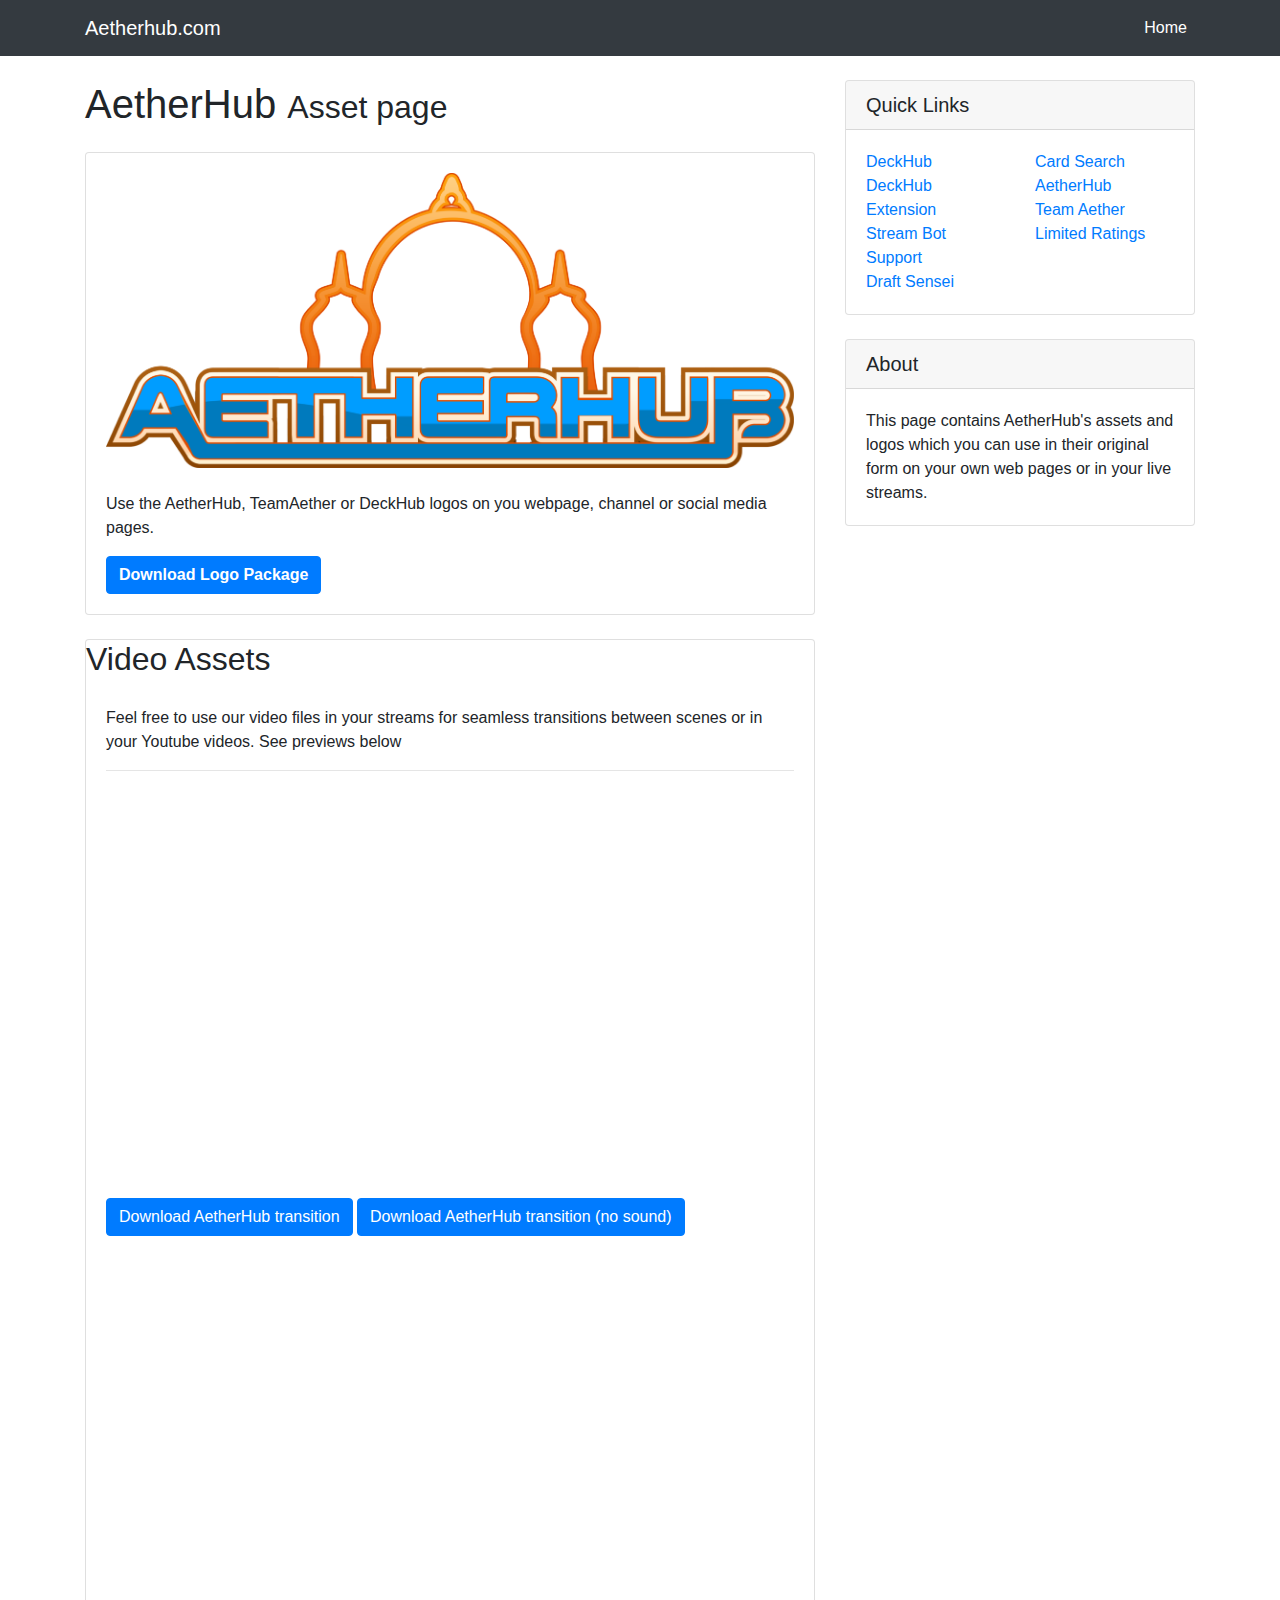
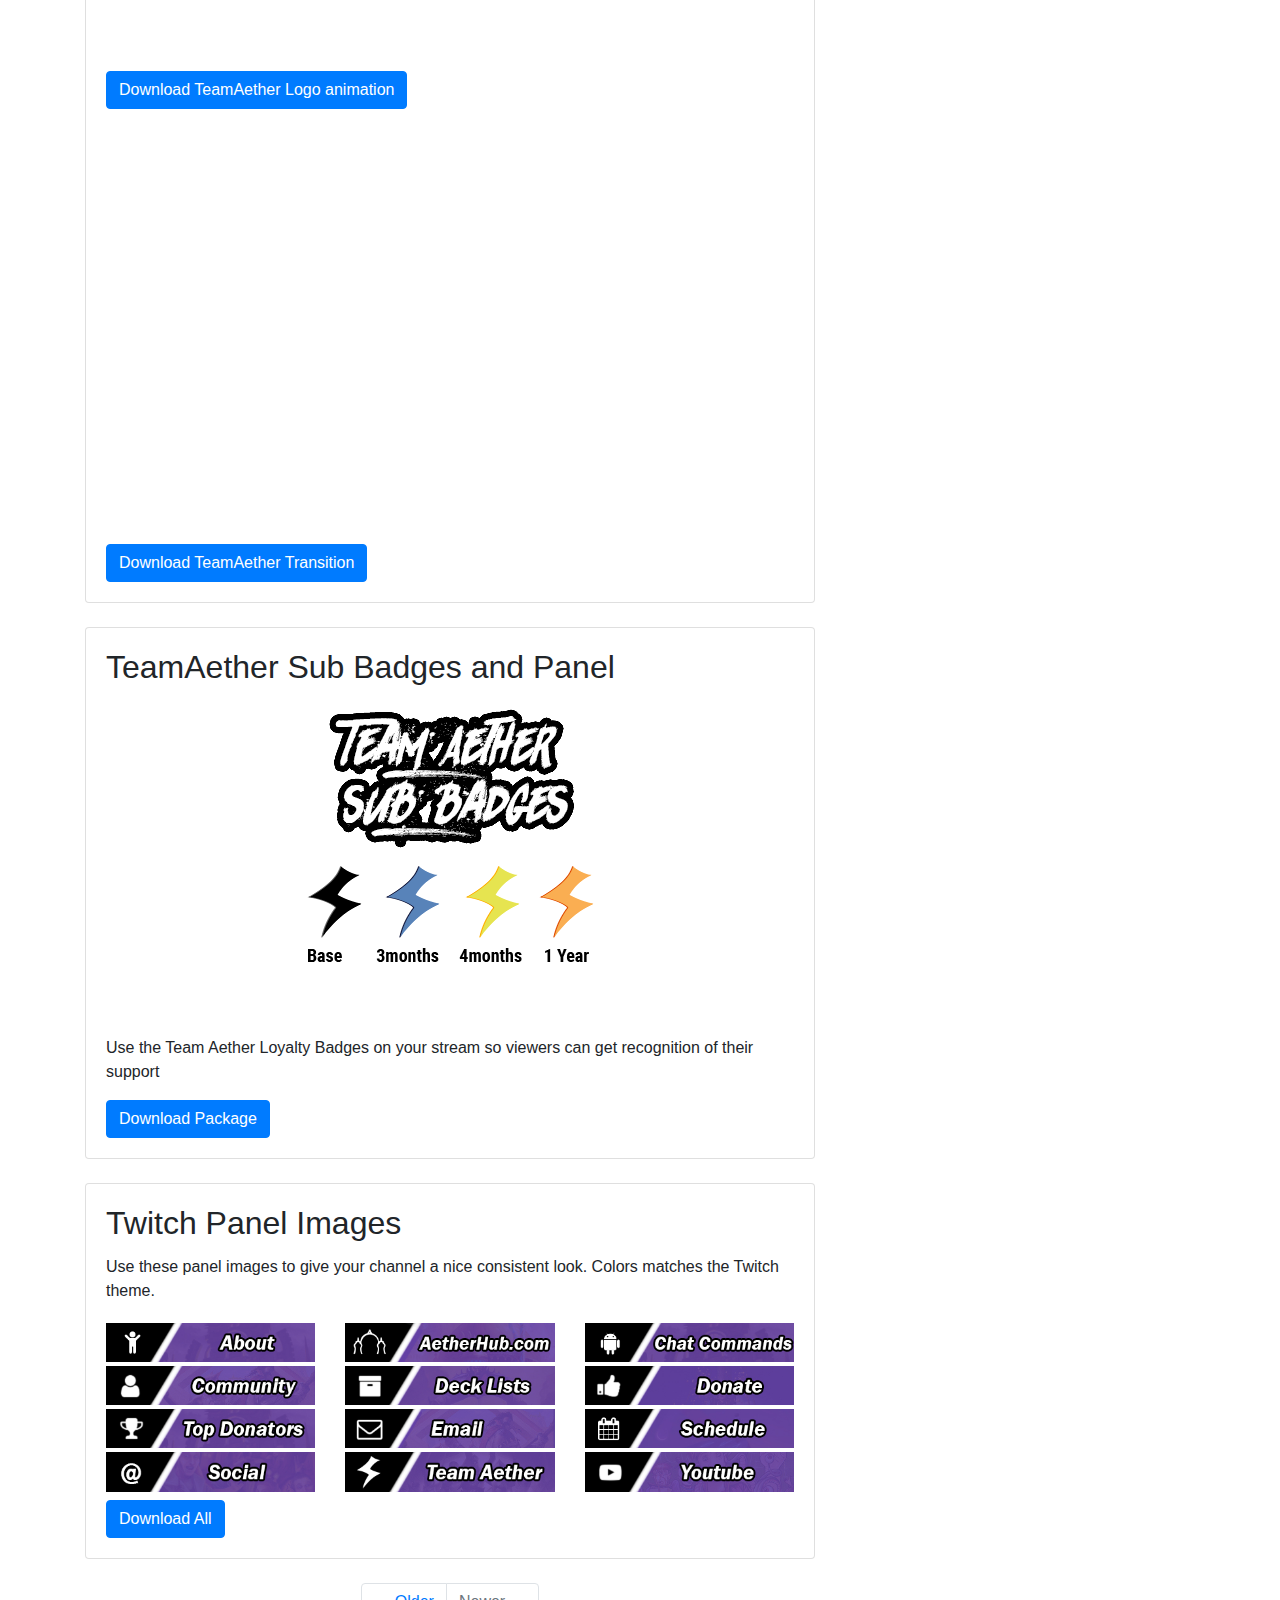
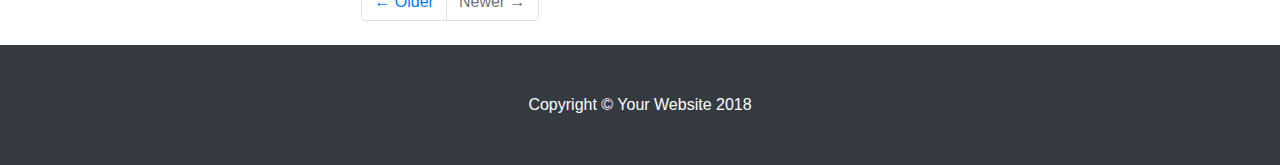
<file: index.htm>
<!DOCTYPE html>
<html lang="en">

  <head>

    <meta charset="utf-8">
    <meta name="viewport" content="width=device-width, initial-scale=1, shrink-to-fit=no">
    <meta name="description" content="">
    <meta name="author" content="">
    <link rel='icon' href='favicon.ico' type='image/x-icon'/ >
    <title>AetherHub Assets</title>

    <!-- Bootstrap core CSS -->
    <link href="vendor/bootstrap/css/bootstrap.min.css" rel="stylesheet">

    <!-- Custom styles for this template -->
    <link href="css/blog-home.css" rel="stylesheet">

  </head>

  <body>

    <!-- Navigation -->
    <nav class="navbar navbar-expand-lg navbar-dark bg-dark fixed-top">
      <div class="container">
        <a class="navbar-brand" href="https://aetherhub.com">Aetherhub.com</a>
        <button class="navbar-toggler" type="button" data-toggle="collapse" data-target="#navbarResponsive" aria-controls="navbarResponsive" aria-expanded="false" aria-label="Toggle navigation">
          <span class="navbar-toggler-icon"></span>
        </button>
        <div class="collapse navbar-collapse" id="navbarResponsive">
          <ul class="navbar-nav ml-auto">
            <li class="nav-item active">
              <a class="nav-link" href="#">Home
                <span class="sr-only">(current)</span>
              </a>
            </li>
          </ul>
        </div>
      </div>
    </nav>

    <!-- Page Content -->
    <div class="container">

      <div class="row">

        <!-- Blog Entries Column -->
        <div class="col-md-8">

          <h1 class="my-4">AetherHub
            <small>Asset page</small>
          </h1>

          <div class="card mb-4">
            <div class="card-body">
              <img class="img-fluid" src="dl\Logo1Large.png">
              <br><br>
              <p class="card-text">Use the AetherHub, TeamAether or DeckHub logos on you webpage, channel or social media pages.</p>
              <a href="dl\LogoPackage.zip" class="btn btn-primary"><b>Download Logo Package</b></a>
            </div>
          </div>

          <div class="card mb-4">
            <h2>Video Assets</h2>

            <div class="card-body">
              <p class="card-text">Feel free to use our video files in your streams for seamless transitions between scenes or in your Youtube videos. See previews below</p>
              <hr>
              <div class="embed-responsive embed-responsive-16by9">
                  <iframe class="embed-responsive-item" src="https://www.youtube.com/embed/ISv_8nICC3Q" allowfullscreen></iframe>
              </div>
              <br/>
              <a href="dl\Transition.mov" class="btn btn-primary">Download AetherHub transition</a> <a href="dl\TransitionNo Sound.mov" class="btn btn-primary">Download AetherHub transition (no sound)</a>
              <br/><br/>
              <div class="embed-responsive embed-responsive-16by9">
                  <iframe class="embed-responsive-item" src="https://www.youtube.com/embed/uZKhOjuSoh4" allowfullscreen></iframe>
              </div>
              <br/>
              <a href="dl\TeamAether.mp4" class="btn btn-primary">Download TeamAether Logo animation</a>
              <br/><br/>
              <div class="embed-responsive embed-responsive-16by9">
                  <iframe class="embed-responsive-item" src="https://www.youtube.com/embed/ylgAZytFrdw" allowfullscreen></iframe>
              </div>
              <br/>
              <a href="dl\TransitionTeamAether.flv" class="btn btn-primary">Download TeamAether Transition</a>
            </div>
          </div>

          <div class="card mb-4">
            <div class="card-body">
              <h2 class="card-title">TeamAether Sub Badges and Panel</h2>
              <div class="text-center">
                  <img class="img-fluid" src="dl\Panel-Loyalty-Badges.png">
                </div>
                <br/><br/>
              <p class="card-text">Use the Team Aether Loyalty Badges on your stream so viewers can get recognition of their support</p>
              <a href="dl\LoyaltyBadges.zip" class="btn btn-primary">Download Package</a>
            </div>
          </div>

          <!-- Blog Post -->
          <div class="card mb-4">
            
            <div class="card-body">
              <h2 class="card-title">Twitch Panel Images</h2>
              <p class="card-text">Use these panel images to give your channel a nice consistent look. Colors matches the Twitch theme.</p>
              
              <div class="row mt-1">
                <div class="col-md-4 mt-1">
                    <img class="img-fluid" src="dl\Twitch-About.jpg" height="60" width="320" Title="About">
                </div>
                <div class="col-md-4 mt-1">
                    <img class="img-fluid" src="dl\Twitch-AetherHub.jpg" height="60" width="320" Title="AetherHub">
                </div>
                <div class="col-md-4 mt-1">
                    <img class="img-fluid" src="dl\Twitch-ChatCommands.jpg" height="60" width="320" Title="Chat Commands">
                </div>
                <div class="col-md-4 mt-1">
                    <img class="img-fluid" src="dl\Twitch-Community.jpg" height="60" width="320" Title="Community">
                </div>
                <div class="col-md-4 mt-1">
                    <img class="img-fluid" src="dl\Twitch-DeckLists.jpg" height="60" width="320" Title="DeckLists">
                </div>
                <div class="col-md-4 mt-1">
                    <img class="img-fluid" src="dl\Twitch-Donate.jpg" height="60" width="320" Title="Donate">
                </div>
                <div class="col-md-4 mt-1">
                    <img class="img-fluid" src="dl\Twitch-Donators.jpg" height="60" width="320" Title="Donators">
                </div>
                <div class="col-md-4 mt-1">
                    <img class="img-fluid" src="dl\Twitch-Email.jpg" height="60" width="320" Title="Email">
                </div>
                <div class="col-md-4 mt-1">
                    <img class="img-fluid" src="dl\Twitch-Schedule.jpg" height="60" width="320" Title="Schedule">
                </div>
                <div class="col-md-4 mt-1">
                    <img class="img-fluid" src="dl\Twitch-Social.jpg" height="60" width="320" Title="Social">
                </div>
                <div class="col-md-4 mt-1">
                    <img class="img-fluid" src="dl\Twitch-TeamAether.jpg" height="60" width="320" Title="Team Aether">
                </div>
                <div class="col-md-4 mt-1">
                    <img class="img-fluid" src="dl\Twitch-Youtube.jpg" height="60" width="320" Title="Youtube">
                </div>
                <div class="col-md-12 mt-2">
                    <a href="dl\TwitchPanelmages.zip" class="btn btn-primary">Download All</a>
                </div>
            </div>

            </div>
          </div>

          <!-- Pagination -->
          <ul class="pagination justify-content-center mb-4">
            <li class="page-item">
              <a class="page-link" href="#">&larr; Older</a>
            </li>
            <li class="page-item disabled">
              <a class="page-link" href="#">Newer &rarr;</a>
            </li>
          </ul>

        </div>

        <!-- Sidebar Widgets Column -->
        <div class="col-md-4">
          <!-- Categories Widget -->
          <div class="card my-4">
            <h5 class="card-header">Quick Links</h5>
            <div class="card-body">
              <div class="row">
                <div class="col-lg-6">
                  <ul class="list-unstyled mb-0">
                    <li>
                      <a href="https://aetherhub.com/Meta/">DeckHub</a>
                    </li>
                    <li>
                        <a href="https://aetherhub.com/TwitchAssets/DeckHub">DeckHub Extension</a>
                      </li>
                    <li>
                      <a href="https://aetherhub.com/TwitchAssets/Bots">Stream Bot Support</a>
                    </li>
                    <li>
                      <a href="https://aetherhub.com/Apps/DraftSensei">Draft Sensei</a>
                    </li>

                  </ul>
                </div>
                <div class="col-lg-6">
                  <ul class="list-unstyled mb-0">
                    <li>
                      <a href="https://aetherhub.com/Card">Card Search</a>
                    </li>
                    <li>
                      <a href="https://aetherhub.com/Home/About">AetherHub</a>
                    </li>
                    <li>
                      <a href="https://aetherhub.com/Home/TeamAether">Team Aether</a>
                    </li>
                    <li>
                      <a href="https://aetherhub.com/Card/LimitedRatings">Limited Ratings</a>
                    </li>
                  </ul>
                </div>
              </div>
            </div>
          </div>

          <!-- Side Widget -->
          <div class="card my-4">
            <h5 class="card-header">About</h5>
            <div class="card-body">
              This page contains AetherHub's assets and logos which you can use in their original form on your own web pages or in your live streams.
            </div>
          </div>

        </div>

      </div>
      <!-- /.row -->

    </div>
    <!-- /.container -->

    <!-- Footer -->
    <footer class="py-5 bg-dark">
      <div class="container">
        <p class="m-0 text-center text-white">Copyright &copy; Your Website 2018</p>
      </div>
      <!-- /.container -->
    </footer>

    <!-- Bootstrap core JavaScript -->
    <script src="vendor/jquery/jquery.min.js"></script>
    <script src="vendor/bootstrap/js/bootstrap.bundle.min.js"></script>

  </body>

</html>
</file>
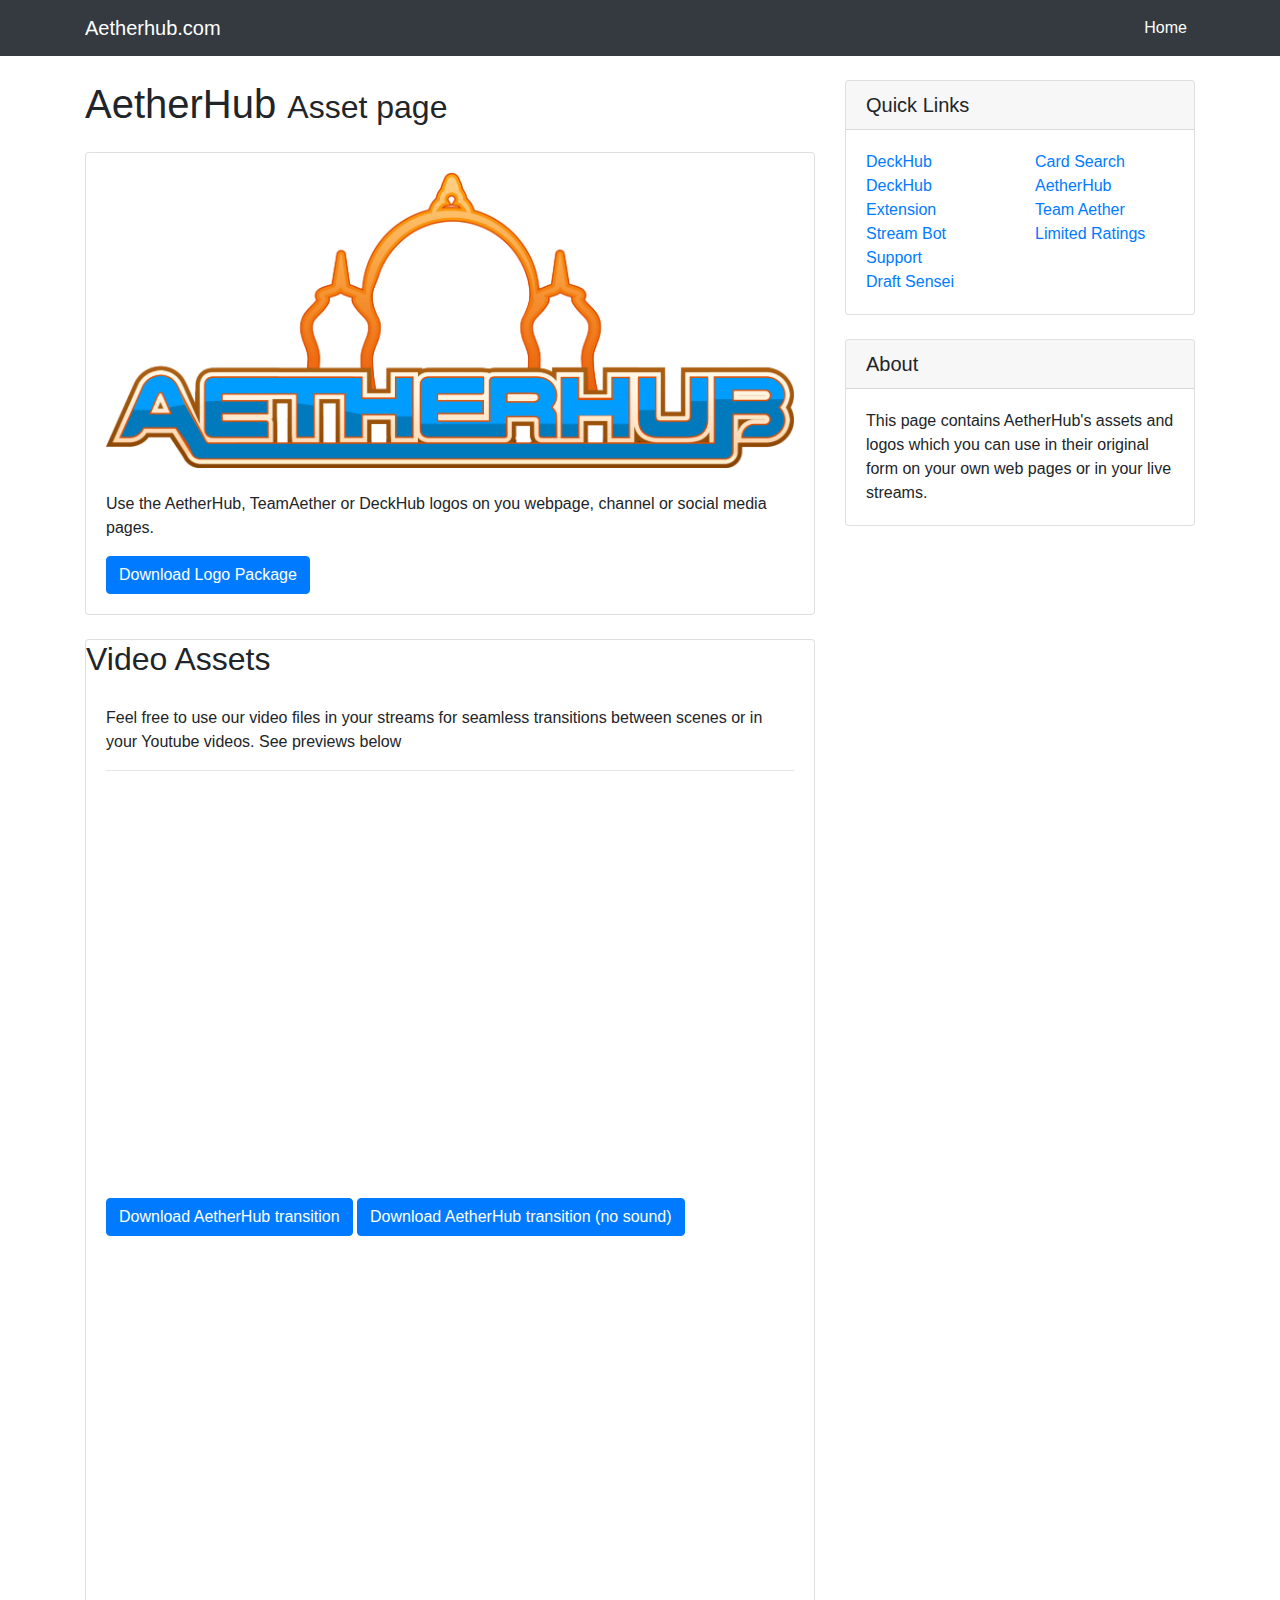
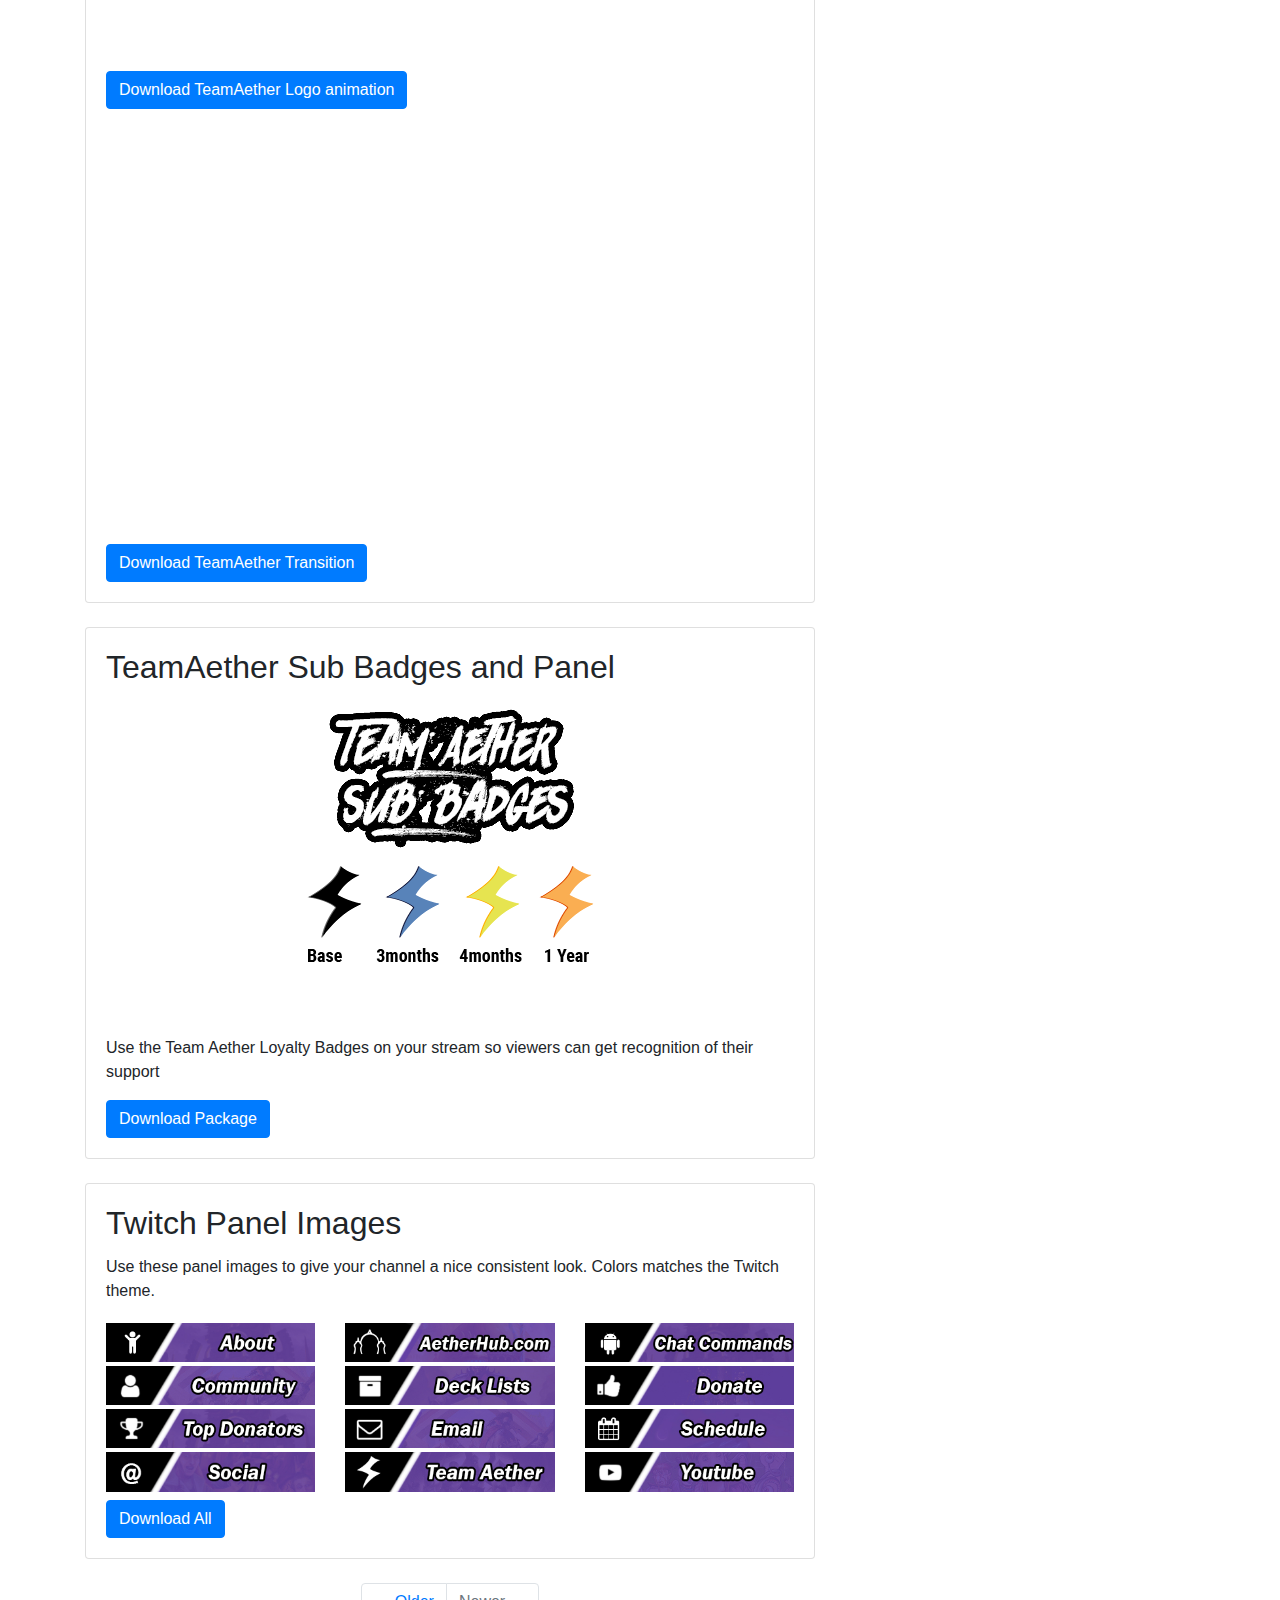
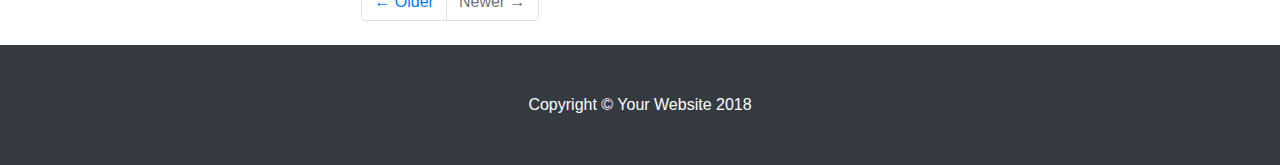
<file: index.html>
<!DOCTYPE html>
<html lang="en">

  <head>

    <meta charset="utf-8">
    <meta name="viewport" content="width=device-width, initial-scale=1, shrink-to-fit=no">
    <meta name="description" content="">
    <meta name="author" content="">
    <link rel='icon' href='favicon.ico' type='image/x-icon'/ >
    <title>AetherHub Assets</title>

    <!-- Bootstrap core CSS -->
    <link href="vendor/bootstrap/css/bootstrap.min.css" rel="stylesheet">

    <!-- Custom styles for this template -->
    <link href="css/blog-home.css" rel="stylesheet">

  </head>

  <body>

    <!-- Navigation -->
    <nav class="navbar navbar-expand-lg navbar-dark bg-dark fixed-top">
      <div class="container">
        <a class="navbar-brand" href="https://aetherhub.com">Aetherhub.com</a>
        <button class="navbar-toggler" type="button" data-toggle="collapse" data-target="#navbarResponsive" aria-controls="navbarResponsive" aria-expanded="false" aria-label="Toggle navigation">
          <span class="navbar-toggler-icon"></span>
        </button>
        <div class="collapse navbar-collapse" id="navbarResponsive">
          <ul class="navbar-nav ml-auto">
            <li class="nav-item active">
              <a class="nav-link" href="#">Home
                <span class="sr-only">(current)</span>
              </a>
            </li>
          </ul>
        </div>
      </div>
    </nav>

    <!-- Page Content -->
    <div class="container">

      <div class="row">

        <!-- Blog Entries Column -->
        <div class="col-md-8">

          <h1 class="my-4">AetherHub
            <small>Asset page</small>
          </h1>

          <div class="card mb-4">
            <div class="card-body">
              <img class="img-fluid" src="dl\Logo1Large.png">
              <br><br>
              <p class="card-text">Use the AetherHub, TeamAether or DeckHub logos on you webpage, channel or social media pages.</p>
              <a href="dl\LogoPackage.zip" class="btn btn-primary">Download Logo Package</a>
            </div>
          </div>

          <div class="card mb-4">
            <h2>Video Assets</h2>

            <div class="card-body">
              <p class="card-text">Feel free to use our video files in your streams for seamless transitions between scenes or in your Youtube videos. See previews below</p>
              <hr>
              <div class="embed-responsive embed-responsive-16by9">
                  <iframe class="embed-responsive-item" src="https://www.youtube.com/embed/ISv_8nICC3Q" allowfullscreen></iframe>
              </div>
              <br/>
              <a href="dl\Transition.mov" class="btn btn-primary">Download AetherHub transition</a> <a href="dl\TransitionNo Sound.mov" class="btn btn-primary">Download AetherHub transition (no sound)</a>
              <br/><br/>
              <div class="embed-responsive embed-responsive-16by9">
                  <iframe class="embed-responsive-item" src="https://www.youtube.com/embed/uZKhOjuSoh4" allowfullscreen></iframe>
              </div>
              <br/>
              <a href="dl\TeamAether.mp4" class="btn btn-primary">Download TeamAether Logo animation</a>
              <br/><br/>
              <div class="embed-responsive embed-responsive-16by9">
                  <iframe class="embed-responsive-item" src="https://www.youtube.com/embed/ylgAZytFrdw" allowfullscreen></iframe>
              </div>
              <br/>
              <a href="dl\TransitionTeamAether.flv" class="btn btn-primary">Download TeamAether Transition</a>
            </div>
          </div>

          <div class="card mb-4">
            <div class="card-body">
              <h2 class="card-title">TeamAether Sub Badges and Panel</h2>
              <div class="text-center">
                  <img class="img-fluid" src="dl\Panel-Loyalty-Badges.png">
                </div>
                <br/><br/>
              <p class="card-text">Use the Team Aether Loyalty Badges on your stream so viewers can get recognition of their support</p>
              <a href="dl\LoyaltyBadges.zip" class="btn btn-primary">Download Package</a>
            </div>
          </div>

          <!-- Blog Post -->
          <div class="card mb-4">
            
            <div class="card-body">
              <h2 class="card-title">Twitch Panel Images</h2>
              <p class="card-text">Use these panel images to give your channel a nice consistent look. Colors matches the Twitch theme.</p>
              
              <div class="row mt-1">
                <div class="col-md-4 mt-1">
                    <img class="img-fluid" src="dl\Twitch-About.jpg" height="60" width="320" Title="About">
                </div>
                <div class="col-md-4 mt-1">
                    <img class="img-fluid" src="dl\Twitch-AetherHub.jpg" height="60" width="320" Title="AetherHub">
                </div>
                <div class="col-md-4 mt-1">
                    <img class="img-fluid" src="dl\Twitch-ChatCommands.jpg" height="60" width="320" Title="Chat Commands">
                </div>
                <div class="col-md-4 mt-1">
                    <img class="img-fluid" src="dl\Twitch-Community.jpg" height="60" width="320" Title="Community">
                </div>
                <div class="col-md-4 mt-1">
                    <img class="img-fluid" src="dl\Twitch-DeckLists.jpg" height="60" width="320" Title="DeckLists">
                </div>
                <div class="col-md-4 mt-1">
                    <img class="img-fluid" src="dl\Twitch-Donate.jpg" height="60" width="320" Title="Donate">
                </div>
                <div class="col-md-4 mt-1">
                    <img class="img-fluid" src="dl\Twitch-Donators.jpg" height="60" width="320" Title="Donators">
                </div>
                <div class="col-md-4 mt-1">
                    <img class="img-fluid" src="dl\Twitch-Email.jpg" height="60" width="320" Title="Email">
                </div>
                <div class="col-md-4 mt-1">
                    <img class="img-fluid" src="dl\Twitch-Schedule.jpg" height="60" width="320" Title="Schedule">
                </div>
                <div class="col-md-4 mt-1">
                    <img class="img-fluid" src="dl\Twitch-Social.jpg" height="60" width="320" Title="Social">
                </div>
                <div class="col-md-4 mt-1">
                    <img class="img-fluid" src="dl\Twitch-TeamAether.jpg" height="60" width="320" Title="Team Aether">
                </div>
                <div class="col-md-4 mt-1">
                    <img class="img-fluid" src="dl\Twitch-Youtube.jpg" height="60" width="320" Title="Youtube">
                </div>
                <div class="col-md-12 mt-2">
                    <a href="dl\TwitchPanelmages.zip" class="btn btn-primary">Download All</a>
                </div>
            </div>

            </div>
          </div>

          <!-- Pagination -->
          <ul class="pagination justify-content-center mb-4">
            <li class="page-item">
              <a class="page-link" href="#">&larr; Older</a>
            </li>
            <li class="page-item disabled">
              <a class="page-link" href="#">Newer &rarr;</a>
            </li>
          </ul>

        </div>

        <!-- Sidebar Widgets Column -->
        <div class="col-md-4">
          <!-- Categories Widget -->
          <div class="card my-4">
            <h5 class="card-header">Quick Links</h5>
            <div class="card-body">
              <div class="row">
                <div class="col-lg-6">
                  <ul class="list-unstyled mb-0">
                    <li>
                      <a href="https://aetherhub.com/Meta/">DeckHub</a>
                    </li>
                    <li>
                        <a href="https://aetherhub.com/TwitchAssets/DeckHub">DeckHub Extension</a>
                      </li>
                    <li>
                      <a href="https://aetherhub.com/TwitchAssets/Bots">Stream Bot Support</a>
                    </li>
                    <li>
                      <a href="https://aetherhub.com/Apps/DraftSensei">Draft Sensei</a>
                    </li>

                  </ul>
                </div>
                <div class="col-lg-6">
                  <ul class="list-unstyled mb-0">
                    <li>
                      <a href="https://aetherhub.com/Card">Card Search</a>
                    </li>
                    <li>
                      <a href="https://aetherhub.com/Home/About">AetherHub</a>
                    </li>
                    <li>
                      <a href="https://aetherhub.com/Home/TeamAether">Team Aether</a>
                    </li>
                    <li>
                      <a href="https://aetherhub.com/Card/LimitedRatings">Limited Ratings</a>
                    </li>
                  </ul>
                </div>
              </div>
            </div>
          </div>

          <!-- Side Widget -->
          <div class="card my-4">
            <h5 class="card-header">About</h5>
            <div class="card-body">
              This page contains AetherHub's assets and logos which you can use in their original form on your own web pages or in your live streams.
            </div>
          </div>

        </div>

      </div>
      <!-- /.row -->

    </div>
    <!-- /.container -->

    <!-- Footer -->
    <footer class="py-5 bg-dark">
      <div class="container">
        <p class="m-0 text-center text-white">Copyright &copy; Your Website 2018</p>
      </div>
      <!-- /.container -->
    </footer>

    <!-- Bootstrap core JavaScript -->
    <script src="vendor/jquery/jquery.min.js"></script>
    <script src="vendor/bootstrap/js/bootstrap.bundle.min.js"></script>

  </body>

</html>
</file>
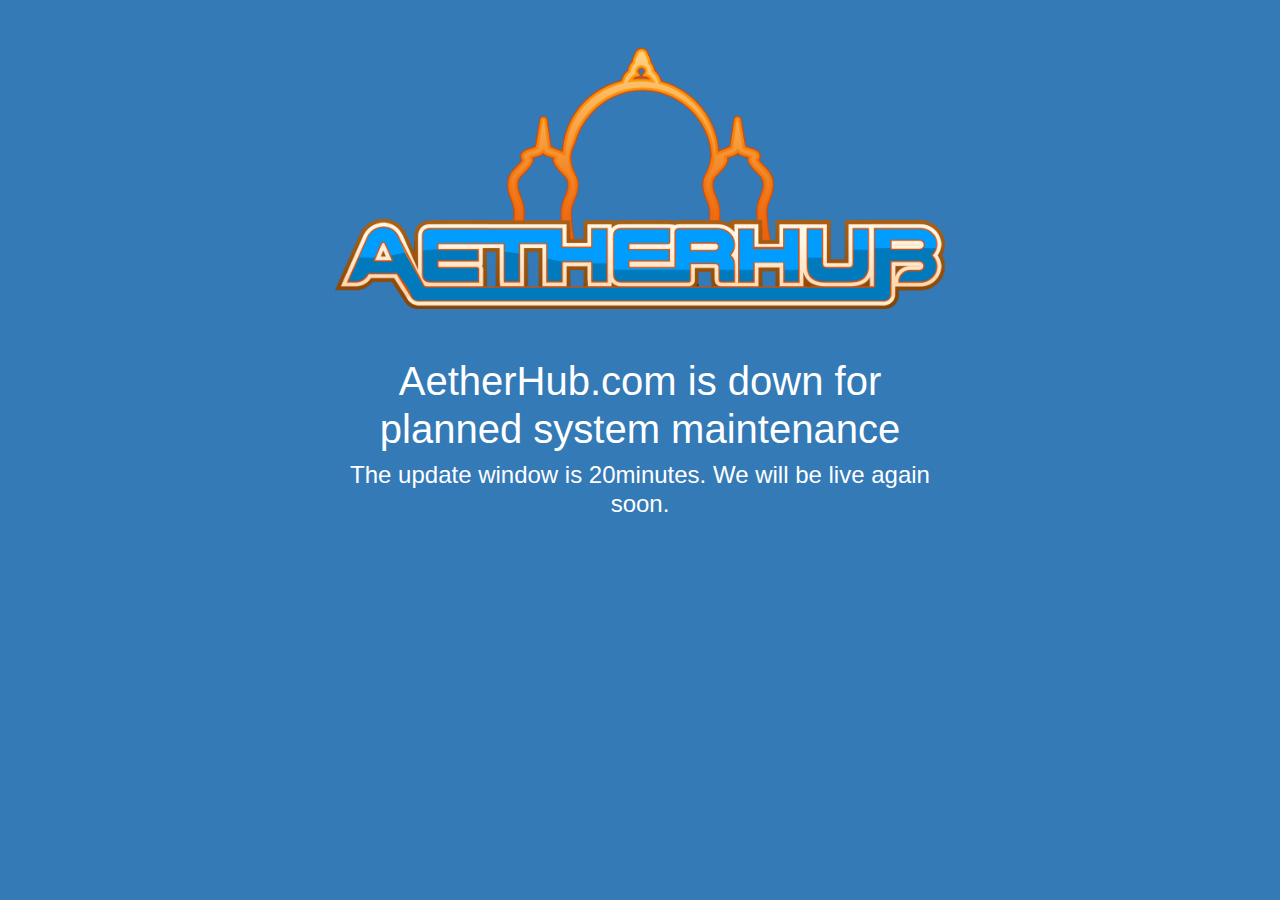
<file: maintenance/index.htm>
<!DOCTYPE html>
<html>
<head>
<title>AetherHub.com maintenance</title>
<link rel="stylesheet" href="https://maxcdn.bootstrapcdn.com/bootstrap/4.0.0/css/bootstrap.min.css" integrity="sha384-Gn5384xqQ1aoWXA+058RXPxPg6fy4IWvTNh0E263XmFcJlSAwiGgFAW/dAiS6JXm" crossorigin="anonymous">
<link rel="stylesheet" href="https://use.fontawesome.com/releases/v5.3.1/css/all.css" integrity="sha384-mzrmE5qonljUremFsqc01SB46JvROS7bZs3IO2EmfFsd15uHvIt+Y8vEf7N7fWAU" crossorigin="anonymous">
<style>
    body {
        background-color: #337ab7;
        color: #ffffff;
    }

    a:link {
        color: #ffffff;
    }

    a:visited {
        color: #ffffff;
    }

    a:hover {
        color: #ffffff;
    }

    a:active {
        color: #ffffff;
    }
</style>
</head>
<body>
<div class="container-fluid">
    <div class="row mt-5">
        <div class="hidden-sm-down col-md-1 col-lg-3"></div>
        <div class="col-cs-12 col-sm-12 col-md-10 col-lg-6 text-center">
            <img class="img-fluid" src="https://aetherhub.github.io/dl/Logo1Large.png">
            <div class="mt-5">
                <h1>AetherHub.com is down for planned system maintenance</h1>
                <h4>The update window is 20minutes. We will be live again soon.</h4>
            </div>
        </div>
        <div class="hidden-sm-down col-md-1 col-lg-3"></div>
    </div>
    <div class="row mt-5">
        <div class="col-12 text-center">
            <a href="https://discord.aetherhub.com" target="_blank"><i class="fab fa-discord fa-3x fa-fw" title="Join us on Discord"></i></a>
            <a href="https://twitter.com/AetherHubMedia" target="_blank"><i class="fab fa-twitter fa-3x fa-fw" title="Follow us on Twitter"></i></a>
        </div>
    </div>
</div>
</body>
</html>
</file>
<file: css/blog-home.css>
/*!
 * Start Bootstrap - Blog Home (https://startbootstrap.com/template-overviews/blog-home)
 * Copyright 2013-2017 Start Bootstrap
 * Licensed under MIT (https://github.com/BlackrockDigital/startbootstrap-blog-home/blob/master/LICENSE)
 */

body {
  padding-top: 54px;
}

@media (min-width: 992px) {
  body {
    padding-top: 56px;
  }
}
</file>
